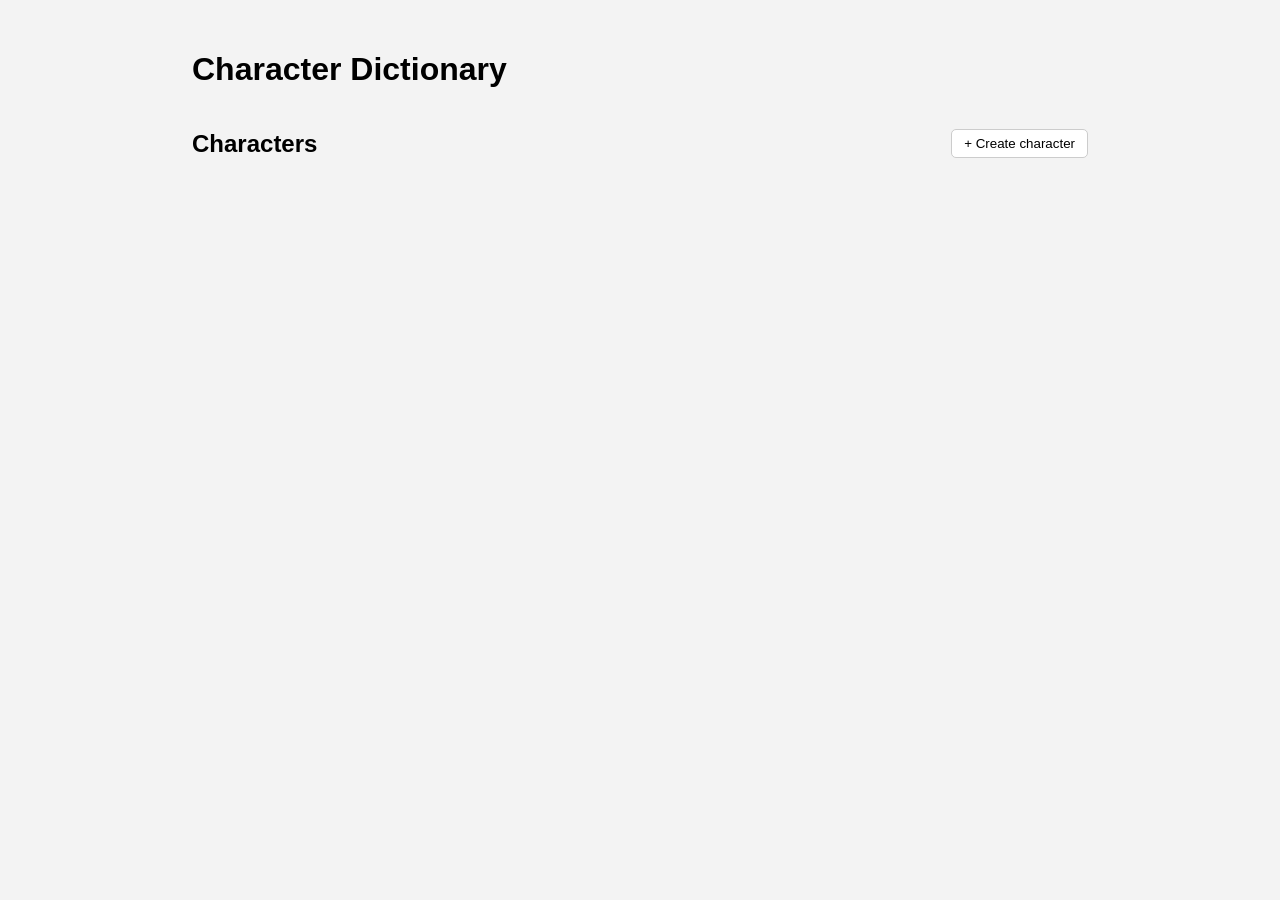
<file: index.html>
<!DOCTYPE html>
<html lang="en">
<head>
<meta charset="UTF-8">
<title>Character Dictionary</title>
<link rel="stylesheet" href="charac.css">
</head>

<body>

<div class="container">

<h1>Character Dictionary</h1>

<div class="header">
<h2>Characters</h2>
<button id="createBtn">+ Create character</button>
</div>

<div id="characterList"></div>

</div>

<!-- CREATE / EDIT MODAL -->
<div id="modal" class="modal">

<div class="modal-content">

<h3 id="modalTitle">Create Character</h3>

<input id="name" placeholder="Character Name">
<input id="power" placeholder="Ability">
<input id="group" placeholder="Group">

<div class="modal-buttons">
<button id="saveBtn">Save</button>
<button id="cancelBtn">Cancel</button>
</div>

</div>
</div>

<script src="charac.js"></script>

</body>
</html>
</file>
<file: charac.css>
body{
font-family: Arial;
background:#f3f3f3;
margin:0;
}

.container{
width:70%;
margin:auto;
padding:30px;
}

.header{
display:flex;
justify-content:space-between;
align-items:center;
}

button{
padding:6px 12px;
cursor:pointer;
border:1px solid #ccc;
background:white;
border-radius:5px;
}

.character-card{
background:white;
border:1px solid #ddd;
padding:15px;
margin-top:15px;
border-radius:6px;

display:flex;
justify-content:space-between;
align-items:center;
}

.character-info h3{
margin:0;
}

.character-info p{
margin:4px 0;
color:#555;
}

.character-info span{
font-size:12px;
color:#888;
}

/* MODAL */

.modal{
position:fixed;
top:0;
left:0;
width:100%;
height:100%;

background:rgba(0,0,0,0.4);

display:none;
align-items:center;
justify-content:center;
}

.modal-content{
background:white;
padding:25px;
border-radius:8px;
width:300px;
display:flex;
flex-direction:column;
gap:10px;
}

.modal-content input{
padding:8px;
border:1px solid #ccc;
border-radius:5px;
}

.modal-buttons{
display:flex;
justify-content:space-between;
}
</file>
